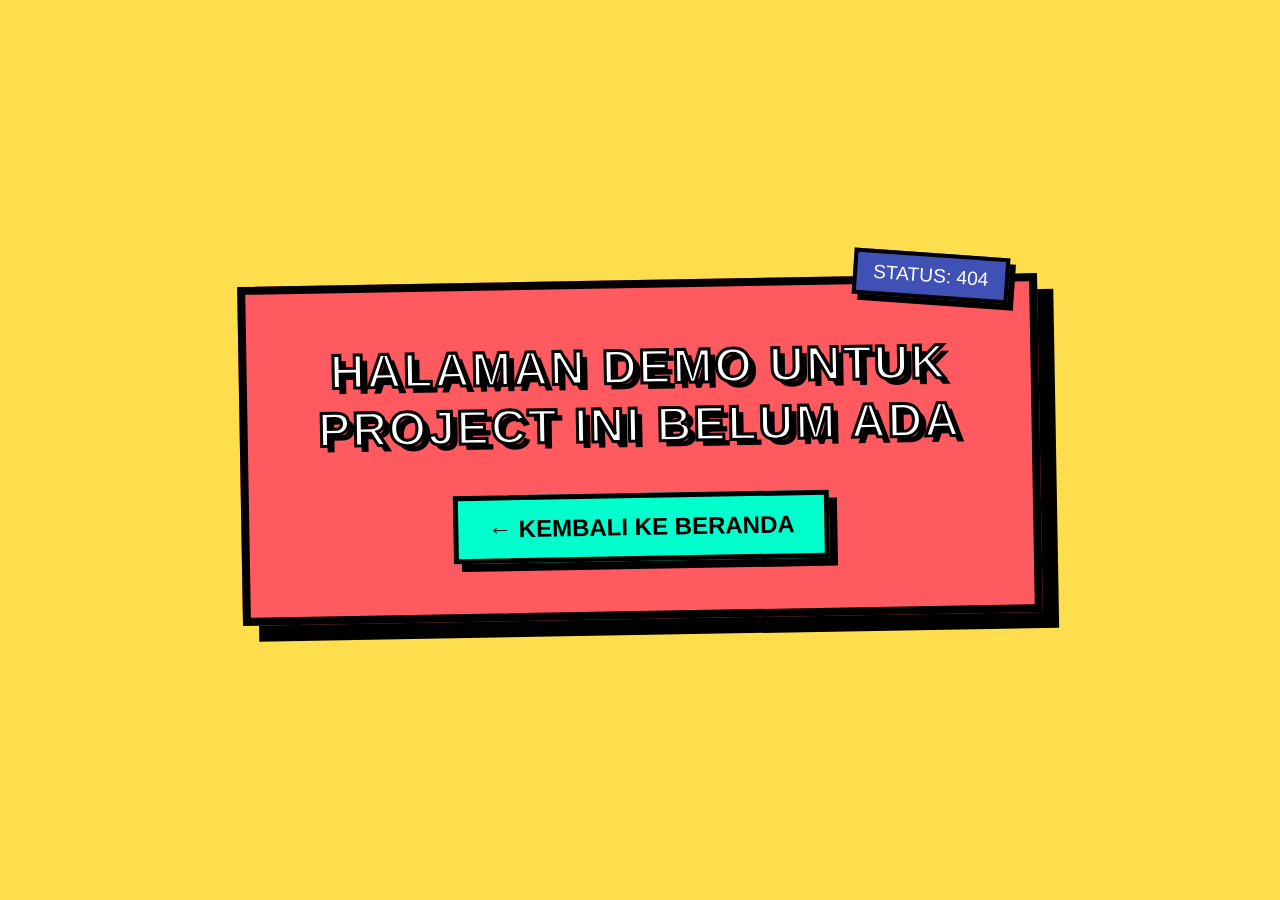
<file: demo-coming-soon.html>
<!doctype html>
<html lang="id">
  <head>
    <meta charset="UTF-8" />
    <meta name="viewport" content="width=device-width, initial-scale=1.0" />
    <title>Demo Belum Tersedia</title>
    <style>
      * {
        margin: 0;
        padding: 0;
        box-sizing: border-box;
      }

      body {
        background-color: #ffde4d;
        font-family: "Arial Black", "Impact", sans-serif;
        min-height: 100vh;
        display: flex;
        justify-content: center;
        align-items: center;
        overflow: hidden;
        padding: 20px;
      }

      .card-container {
        background-color: #ff5a5f;
        border: 8px solid #000000;
        padding: 50px 40px;
        max-width: 800px;
        text-align: center;
        box-shadow: 16px 16px 0px 0px #000000;
        position: relative;
        transform: rotate(-1deg);
        animation: float 4s ease-in-out infinite;
      }

      /* --- TEXT ANIMATION & STYLES --- */
      .brutal-text {
        color: #ffffff;
        font-size: 3rem;
        line-height: 1.2;
        text-transform: uppercase;
        letter-spacing: 2px;
        -webkit-text-stroke: 3px #000000;
        text-shadow: 6px 6px 0px #000000;
        position: relative;
        display: inline-block;
        animation: glitch 1s linear infinite;
        margin-bottom: 40px;
      }

      /* --- NEO BRUTALISM BUTTON --- */
      .brutal-btn {
        display: inline-block;
        text-decoration: none;
        background-color: #00ffcc;
        color: #000000;
        font-size: 1.5rem;
        font-weight: bold;
        text-transform: uppercase;
        padding: 15px 30px;
        border: 5px solid #000000;
        box-shadow: 8px 8px 0px #000000;
        transition: all 0.15s ease;
        cursor: pointer;
      }
      .brutal-btn:hover {
        transform: translate(-4px, -4px);
        box-shadow: 12px 12px 0px #000000;
        background-color: #00ffaa;
      }

      .brutal-btn:active {
        transform: translate(8px, 8px);
        box-shadow: 0px 0px 0px #000000;
      }

      /* --- DECORATIVE BADGE --- */
      .badge {
        background-color: #3f51b5;
        color: #fff;
        border: 4px solid #000;
        padding: 8px 16px;
        display: inline-block;
        font-size: 1.2rem;
        position: absolute;
        top: -30px;
        right: 20px;
        transform: rotate(5deg);
        box-shadow: 6px 6px 0px #000;
      }

      /* --- ANIMATIONS CODES --- */
      @keyframes float {
        0% {
          transform: translateY(0px) rotate(-1deg);
          box-shadow: 16px 16px 0px 0px #000000;
        }
        50% {
          transform: translateY(-10px) rotate(1deg);
          box-shadow: 16px 26px 0px 0px #000000;
        }
        100% {
          transform: translateY(0px) rotate(-1deg);
          box-shadow: 16px 16px 0px 0px #000000;
        }
      }
      @keyframes glitch {
        0% {
          transform: translate(0);
          text-shadow: 6px 6px 0px #000000;
        }
        20% {
          transform: translate(-3px, 3px);
          text-shadow: 8px 4px 0px #000000;
        }
        40% {
          transform: translate(-3px, -3px);
          color: #00ffcc;
        }
        60% {
          transform: translate(3px, 3px);
          color: #ffffff;
        }
        80% {
          transform: translate(3px, -3px);
          text-shadow: 4px 8px 0px #000000;
        }
        100% {
          transform: translate(0);
          text-shadow: 6px 6px 0px #000000;
        }
      }
      @media (max-width: 600px) {
        .brutal-text {
          font-size: 1.8rem;
          -webkit-text-stroke: 2px #000000;
          margin-bottom: 30px;
        }
        .card-container {
          padding: 40px 20px;
          box-shadow: 10px 10px 0px 0px #000000;
        }
        .badge {
          font-size: 0.9rem;
          top: -25px;
        }
        .brutal-btn {
          font-size: 1.1rem;
          padding: 12px 24px;
          border: 4px solid #000;
          box-shadow: 6px 6px 0px #000;
        }
      }
    </style>
  </head>
  <body>
    <div class="card-container">
      <div class="badge">STATUS: 404</div>

      <h1 class="brutal-text">HALAMAN DEMO UNTUK PROJECT INI BELUM ADA</h1>

      <div>
        <a href="index.html" class="brutal-btn">← KEMBALI KE BERANDA</a>
      </div>
    </div>
  </body>
</html>
</file>
